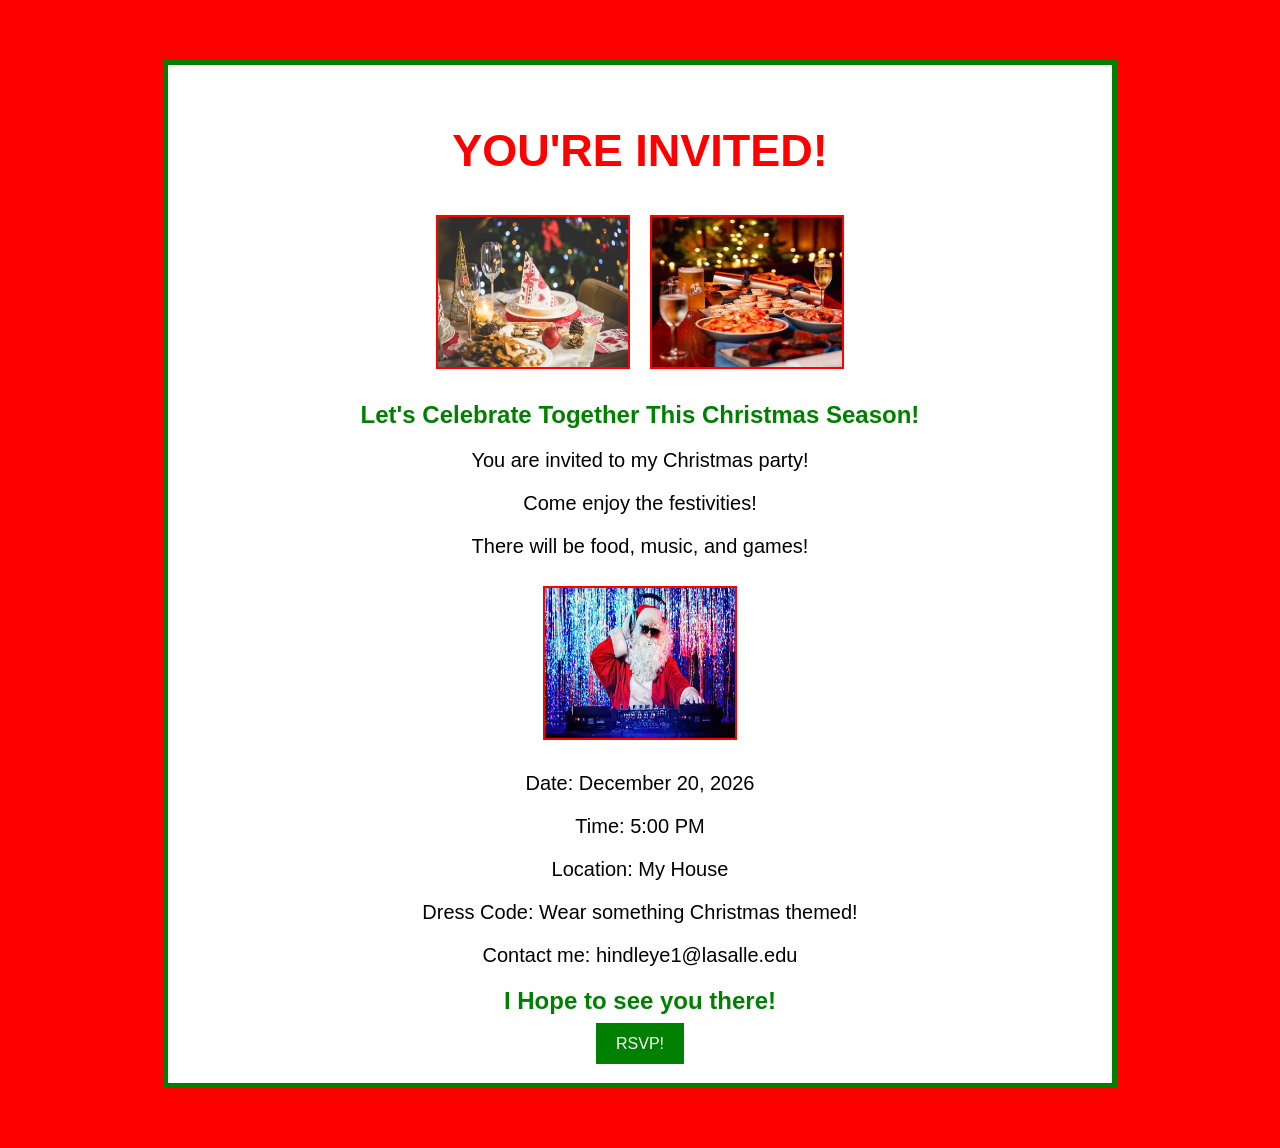
<file: index.html>
<!DOCTYPE html>
<html lang="en">
<head>
<title>Christmas Party</title>
<link rel="stylesheet" href="styles.css">
</head>
<body>
<div class="box">
<h1>YOU'RE INVITED!</h1>
<img src="images/images-3.jpeg" alt="Christmas Food">
<img src="images/images.jpeg" alt="Christmas Food">
<h2>Let's Celebrate Together This Christmas Season!</h2>
<p>You are invited to my Christmas party!</p>
<p>Come enjoy the festivities!</p> 
<p>There will be food, music, and games!</p>
<img src="images/images-2.jpeg" alt="DJ Santa">
<p>Date: December 20, 2026</p>
<p>Time: 5:00 PM</p>
<p>Location: My House</p>
<p>Dress Code: Wear something Christmas themed!</p>
<p>Contact me: hindleye1@lasalle.edu</p>
<h2>I Hope to see you there!</h2>
<a href="page 2.html">RSVP!</a>
</div>
</body>
</html>
</file>
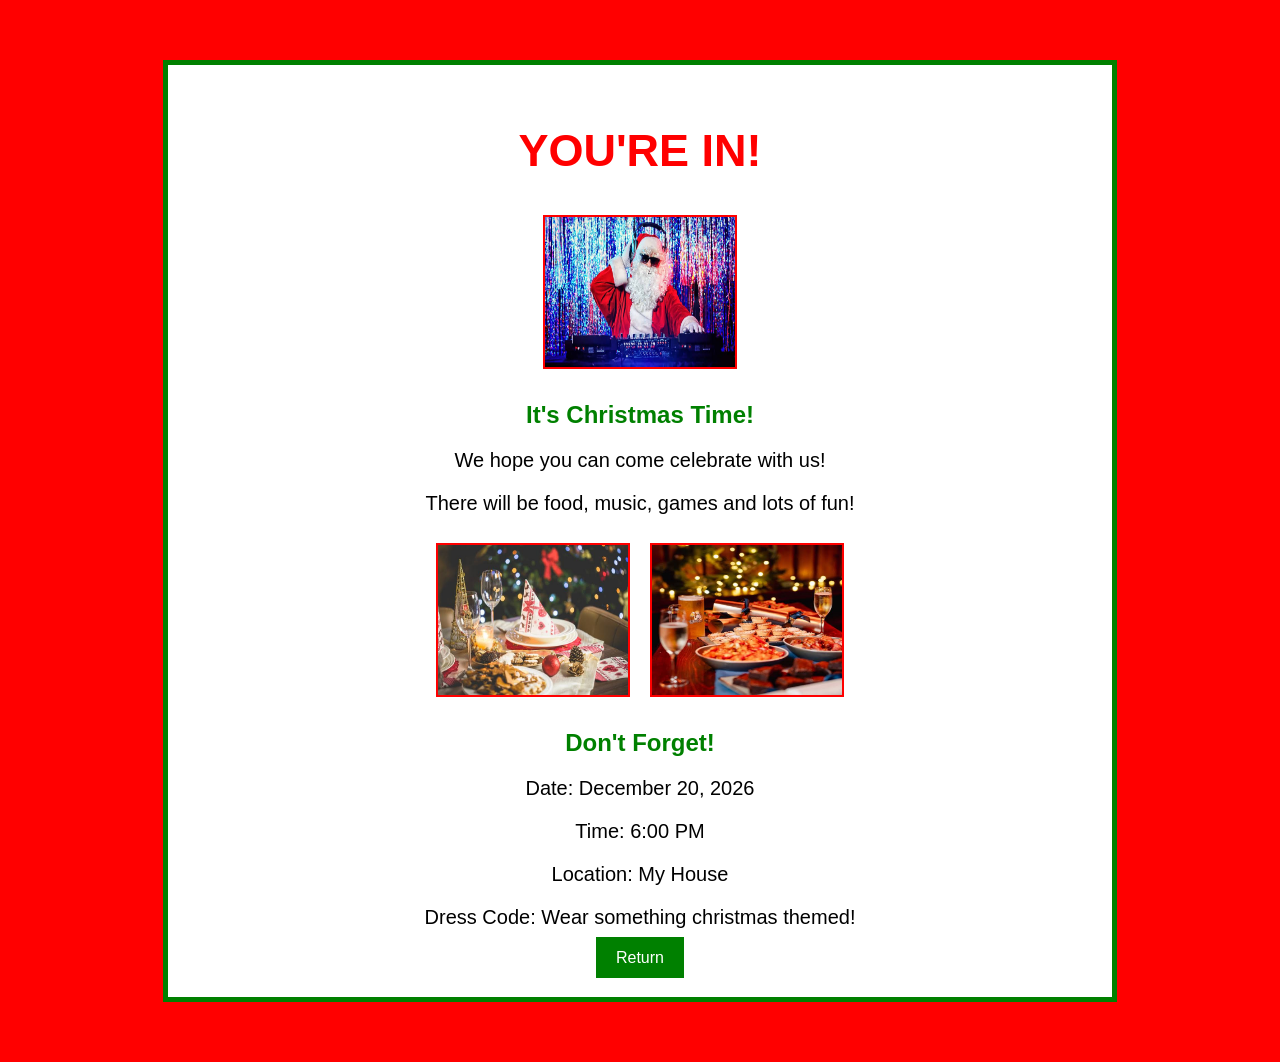
<file: page 2.html>
<!DOCTYPE html>
<html lang="en">
<head>
<title>You're Invited</title>
<link rel="stylesheet" href="styles.css">
</head>
<body>
<div class="box">
<h1>YOU'RE IN!</h1>
<img src="images/images-2.jpeg" alt="DJ Santa">
<h2>It's Christmas Time!</h2>
<p>We hope you can come celebrate with us!</p>
<p>There will be food, music, games and lots of fun!</p>
<img src="images/images-3.jpeg" alt="Christmas Food">
<img src="images/images.jpeg" alt="Christmas Food">
<h2>Don't Forget!</h2>
<p>Date: December 20, 2026</p>
<p>Time: 6:00 PM</p>
<p>Location: My House</p>
<p>Dress Code: Wear something christmas themed!</p>
<a href="index.html">Return</a>
</div>
</body>
</html>
</file>
<file: styles.css>
body {
background-color: red;
font-family: Arial;
text-align: center;
}
.box {
background-color: white;
width: 70%;
margin: 60px auto;
padding: 30px;
border: 5px solid green;
}
h1 {
color: red;
font-size: 45px;
}
h2 {
color: green;
}
p {
font-size: 20px;
}
img {
width: 190px;
height: 150px;
margin: 8px;
border: 2px solid red;
}
a {
color: white;
background-color: green;
padding: 12px 20px;
text-decoration: none;
}
</file>
